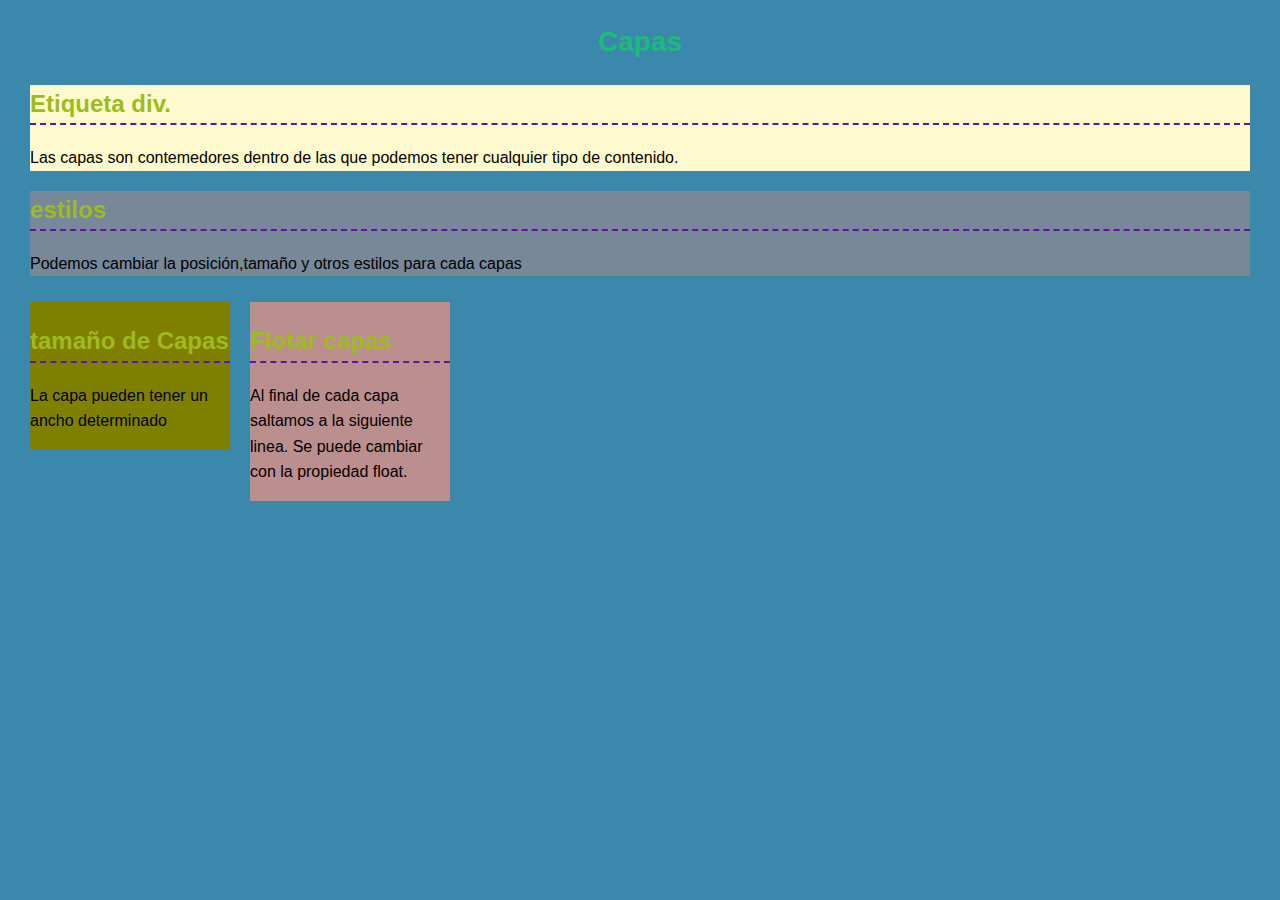
<file: capas.html>
<!DOCTYPE html>
<html lang="en">
<head>
    <meta charset="UTF-8">
    <meta name="viewport" content="width=device-width, initial-scale=1.0">
    <meta http-equiv="X-UA-Compatible" content="ie=edge">
    <title>Document</title>
    <link rel="stylesheet" href="styles.css">
    <style>
            div { 
                
                margin: 10px;
                padding: 1opx;
             } </style>
            
</head>
<body>
     <h1>Capas</h1>
     <div style="background-color: lemonchiffon;">
         <H2>Etiqueta div.</H2>
         <p>
             Las capas son contemedores dentro de las que  podemos tener  cualquier tipo de 
             contenido.
         </p>
     </div>
     <div style="background-color: lightslategray;">
          <h2>estilos</h2>
          <p>Podemos cambiar la posición,tamaño y otros estilos para cada capas</p>
    </div>
    <div style="background-color: olive; width: 200px; float: left;">
        <h2>tamaño de Capas</h2>
        <p>La capa pueden tener un ancho determinado</p>
    </div>
    <div style="background-color: rosybrown; width: 200px; float: left;">
        <h2>Flotar capas</h2>
        <p>Al final de cada  capa saltamos a la siguiente linea.
             Se puede cambiar  con la propiedad float.</p>
    </div>
</body>
</html>
</file>
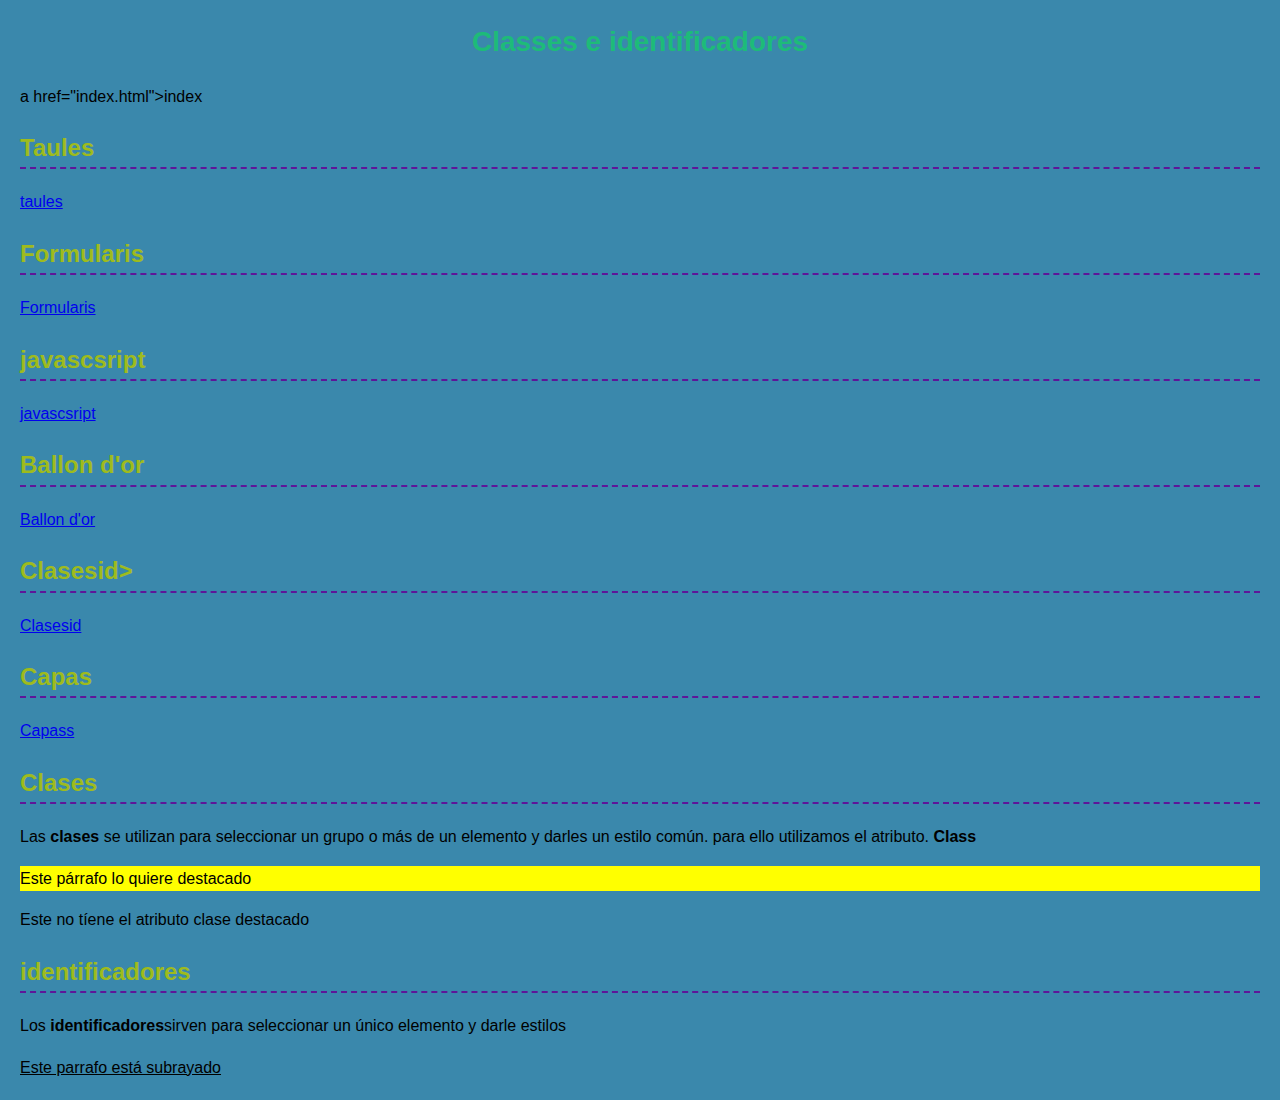
<file: clasesid.html>
<!DOCTYPE html>
<html lang="en">
<head>
    <meta charset="UTF-8">
    <meta name="viewport" content="width=device-width, initial-scale=1.0">
    <meta http-equiv="X-UA-Compatible" content="ie=edge">
    <title>Document</title>
    <link rel="stylesheet" href="styles.css">
</head>
<body>
    <h1>Classes e identificadores </h1>

    a href="index.html">index</a>
    <h2>Taules</h2>
        <a href="taules.html">taules</a>
    <h2>Formularis</h2>
        <a href="formularis.html">Formularis</a>
    <h2>javascsript</h2>
        <a href="javascsript.html">javascsript</a>
   <h2>Ballon d'or</h2>
        <a href="ballon d'or.html">Ballon d'or</a>
   <h2>Clasesid></h2>
         <a href="clasesid.html">Clasesid</a>
    <h2>Capas</h2>
          <a href="capas.html">Capass</a>
     <p>
    <h2>Clases</h2>
     <p>
         Las <b>clases</b> se utilizan para seleccionar  un grupo o más de un elemento y darles un estilo común.
         para ello utilizamos el atributo.
         <b>Class</b>
     <p class="destacar"> Este párrafo lo quiere destacado</p>
    
     <p>Este no tíene el atributo clase destacado</p>

     <h2>identificadores</h2>
     <p>Los <b>identificadores</b>sirven para seleccionar un único elemento y darle estilos
    </p>
    <p id="subrayar">Este parrafo está subrayado</p>

</body>
</html>
</file>
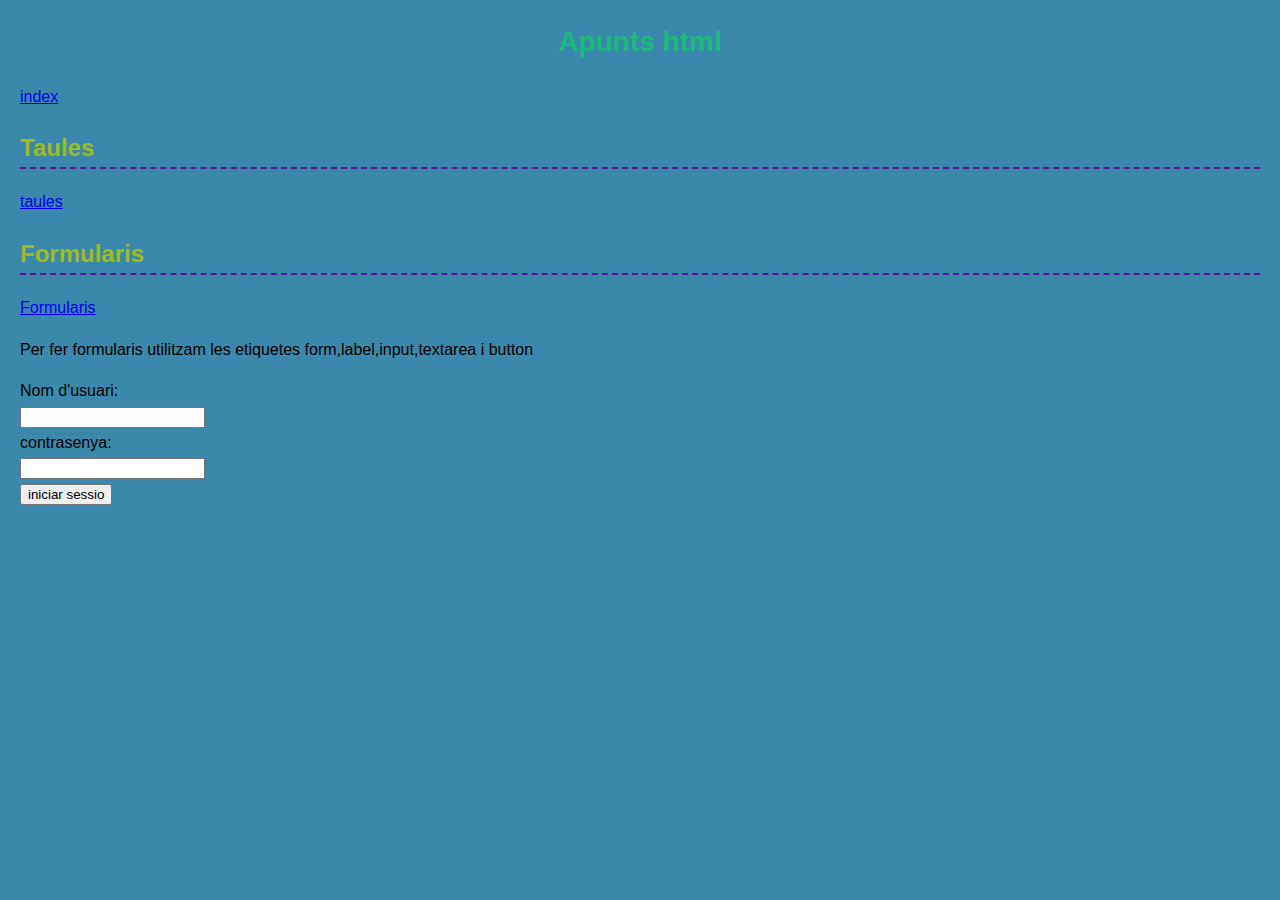
<file: formularis.html>
<!DOCTYPE html>
<html lang="en">
<head>
    <meta charset="UTF-8">
    <meta name="viewport" content="width=device-width, initial-scale=1.0">
    <meta http-equiv="X-UA-Compatible" content="ie=edge">
    <title>Document</title>

    <link rel="stylesheet" href="styles.css" />

</head>
<body>
    <h1>Apunts html</h1>
        <a href="index.html">index</a>
    <h2>Taules</h2>
        <a href="taules.html">taules</a>
    <h2>Formularis</h2>
        <a href="formularis.html">Formularis</a>
     <p>
         Per fer formularis utilitzam les etiquetes form,label,input,textarea i button
     </p>
     <form action="">
         <label for="">Nom d'usuari:</label><br>
         <input type="text"name="usuari" /><br>
         <label for="">contrasenya: </label><br>
         <input type="password" name="contrassenya" /><br>
         <button type="submit">iniciar sessio</button>
         </form>
      

    
</body>
</html>
</file>
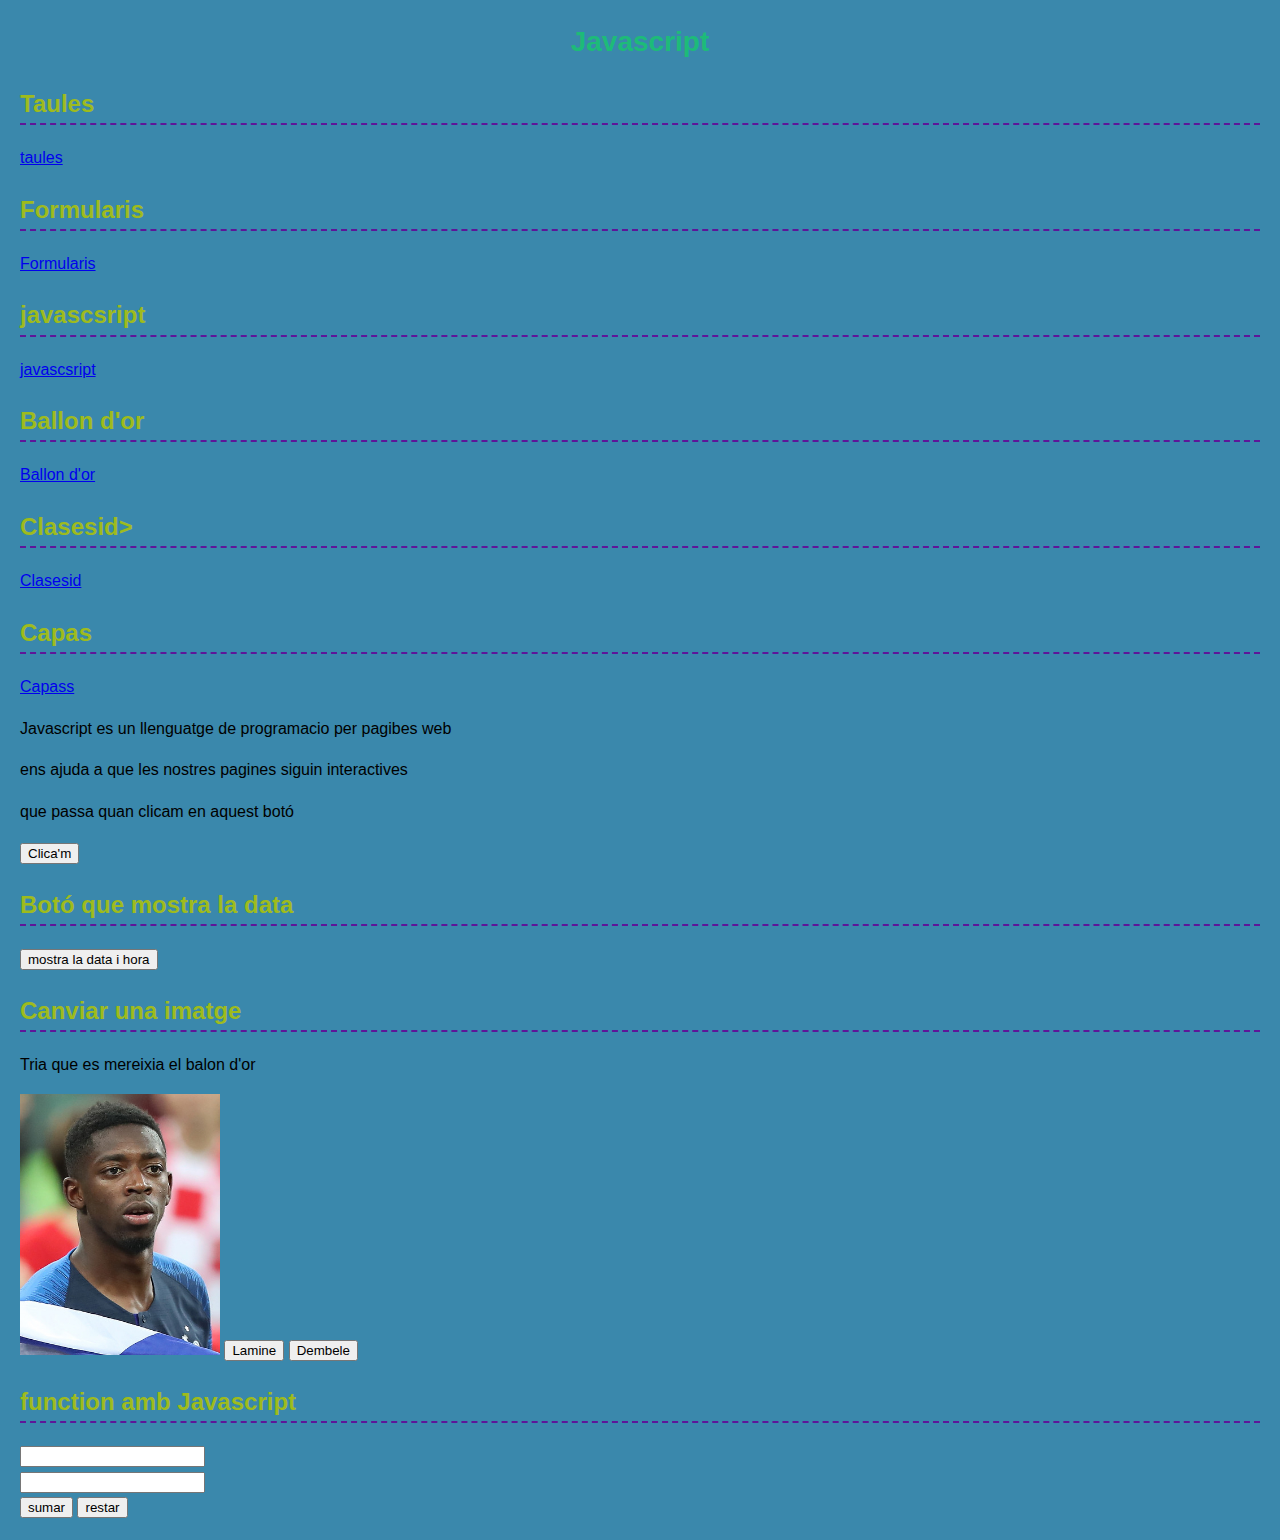
<file: javascsript.html>
<!DOCTYPE html>
<html lang="en">
<head>
    <meta charset="UTF-8">
    <meta name="viewport" content="width=device-width, initial-scale=1.0">
    <meta http-equiv="X-UA-Compatible" content="ie=edge">
    <title>Document</title>
    <link rel="stylesheet" href="styles.css" />
    <script src="operaciones.js"></script>
</head>
<body>

    
    <h1>Javascript</h1>
   
    <h2>Taules</h2>
        <a href="taules.html">taules</a>
    <h2>Formularis</h2>
        <a href="formularis.html">Formularis</a>
    <h2>javascsript</h2>
        <a href="javascsript.html">javascsript</a>
   <h2>Ballon d'or</h2>
        <a href="ballon d'or.html">Ballon d'or</a>
   <h2>Clasesid></h2>
         <a href="clasesid.html">Clasesid</a>
    <h2>Capas</h2>
          <a href="capas.html">Capass</a>
     <p>
    <p>Javascript es un llenguatge de programacio per pagibes web</p>
    <p>ens ajuda a que les nostres  pagines siguin interactives</p>

    <p>que passa quan clicam en aquest botó</p>
<button onclick="alert('Hola, gracies per click')">Clica'm</button>
<h2>Botó que mostra la data</h2>
<button onclick="document.getElementById('data').innerHTML = Date()"> mostra la data i hora</button>

<p id="data"></p>
<h2>Canviar una imatge</h2>
<p>Tria que es mereixia el balon d'or</p>
<img width="200px "id
.="foto"src="dembele.jpg" alt="">
<button onclick="document.getElementById('foto').src ='lamine.jpg' ">Lamine</button>
<button onclick="document.getElementById('foto').src ='dembele.jpg' ">Dembele</button>


   <h2>function amb Javascript</h2>
   <input type="number" id="numero1"><br>
   <input type="number" id="numero2"><br>
   <button onclick="sumar()">sumar</button>
   <button onclick="restar()">restar</button>
   <script>
  function sumar() {
     let valor1 =  parseInt(document.getElementById('numero1').value);
     let valor2 = parseInt(document.getElementById('numero2').value);
     let resultado = valor1 + valor2;
    alert("el resultat es " + resultado);

  }
 
</script>
    
</body>
</html>
</file>
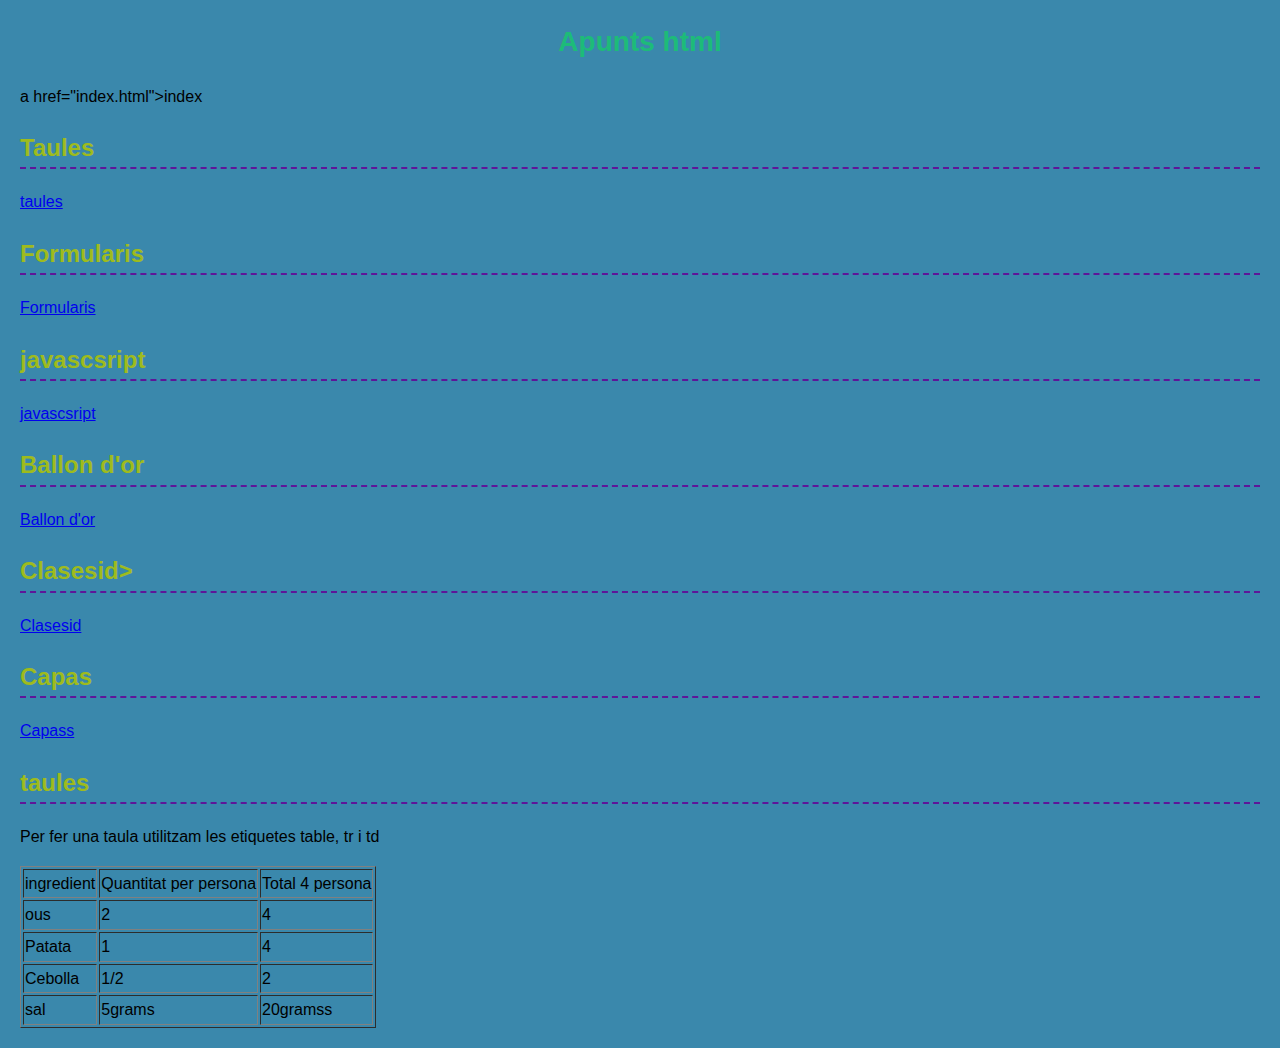
<file: taules.html>
<!DOCTYPE html>
<html lang="en">
<head>
    <meta charset="UTF-8">
    <meta name="viewport" content="width=device-width, initial-scale=1.0">
    <meta http-equiv="X-UA-Compatible" content="ie=edge">
    <title>Taules</title>  
    <link rel="stylesheet" href="styles.css" />
</head>
<body>
    <h1>Apunts html</h1>
    a href="index.html">index</a>
    <h2>Taules</h2>
        <a href="taules.html">taules</a>
    <h2>Formularis</h2>
        <a href="formularis.html">Formularis</a>
    <h2>javascsript</h2>
        <a href="javascsript.html">javascsript</a>
   <h2>Ballon d'or</h2>
        <a href="ballon d'or.html">Ballon d'or</a>
   <h2>Clasesid></h2>
         <a href="clasesid.html">Clasesid</a>
    <h2>Capas</h2>
          <a href="capas.html">Capass</a>
     <p>
    <h2>taules </h2>
    <P>Per fer una taula utilitzam les etiquetes table, tr i td</P>
    <table border="1">
        <tr<>
            <td>ingredient</td>
            <td>Quantitat per persona</td>
            <td>Total 4 persona</td>
        </tr> 
        <tr<>
                <td>ous</td>
                <td>2</td>
                <td>4</td>
        </tr>
        <tr<>
            <td>Patata</td>
           <td>1</td>
           <td>4</td>
         </tr>
         <tr<>
             <td>Cebolla</td>
            <td>1/2</td>
            <td>2</td>
        </tr>  
        <tr<>
             <td>sal</td>
            <td>5grams</td>
            <td>20gramss</td>
        </tr>
        
    </table>
    
</body>
</html>
</file>
<file: styles.css>
body{

    background-color: #3a88ac;
    font-family: Arial;
    margin: 20px;
    line-height: 1.6;
}

h1{
    color: #1dbb79;
    text-align: center;
    font-size: 28px;   }

h2{
color: #9ebb1d; 
    border-bottom: 2px dashed #5e1699;}
.destacar{
    background-color: yellow;}

#subrayar{
    text-decoration: underline;
}
</file>
